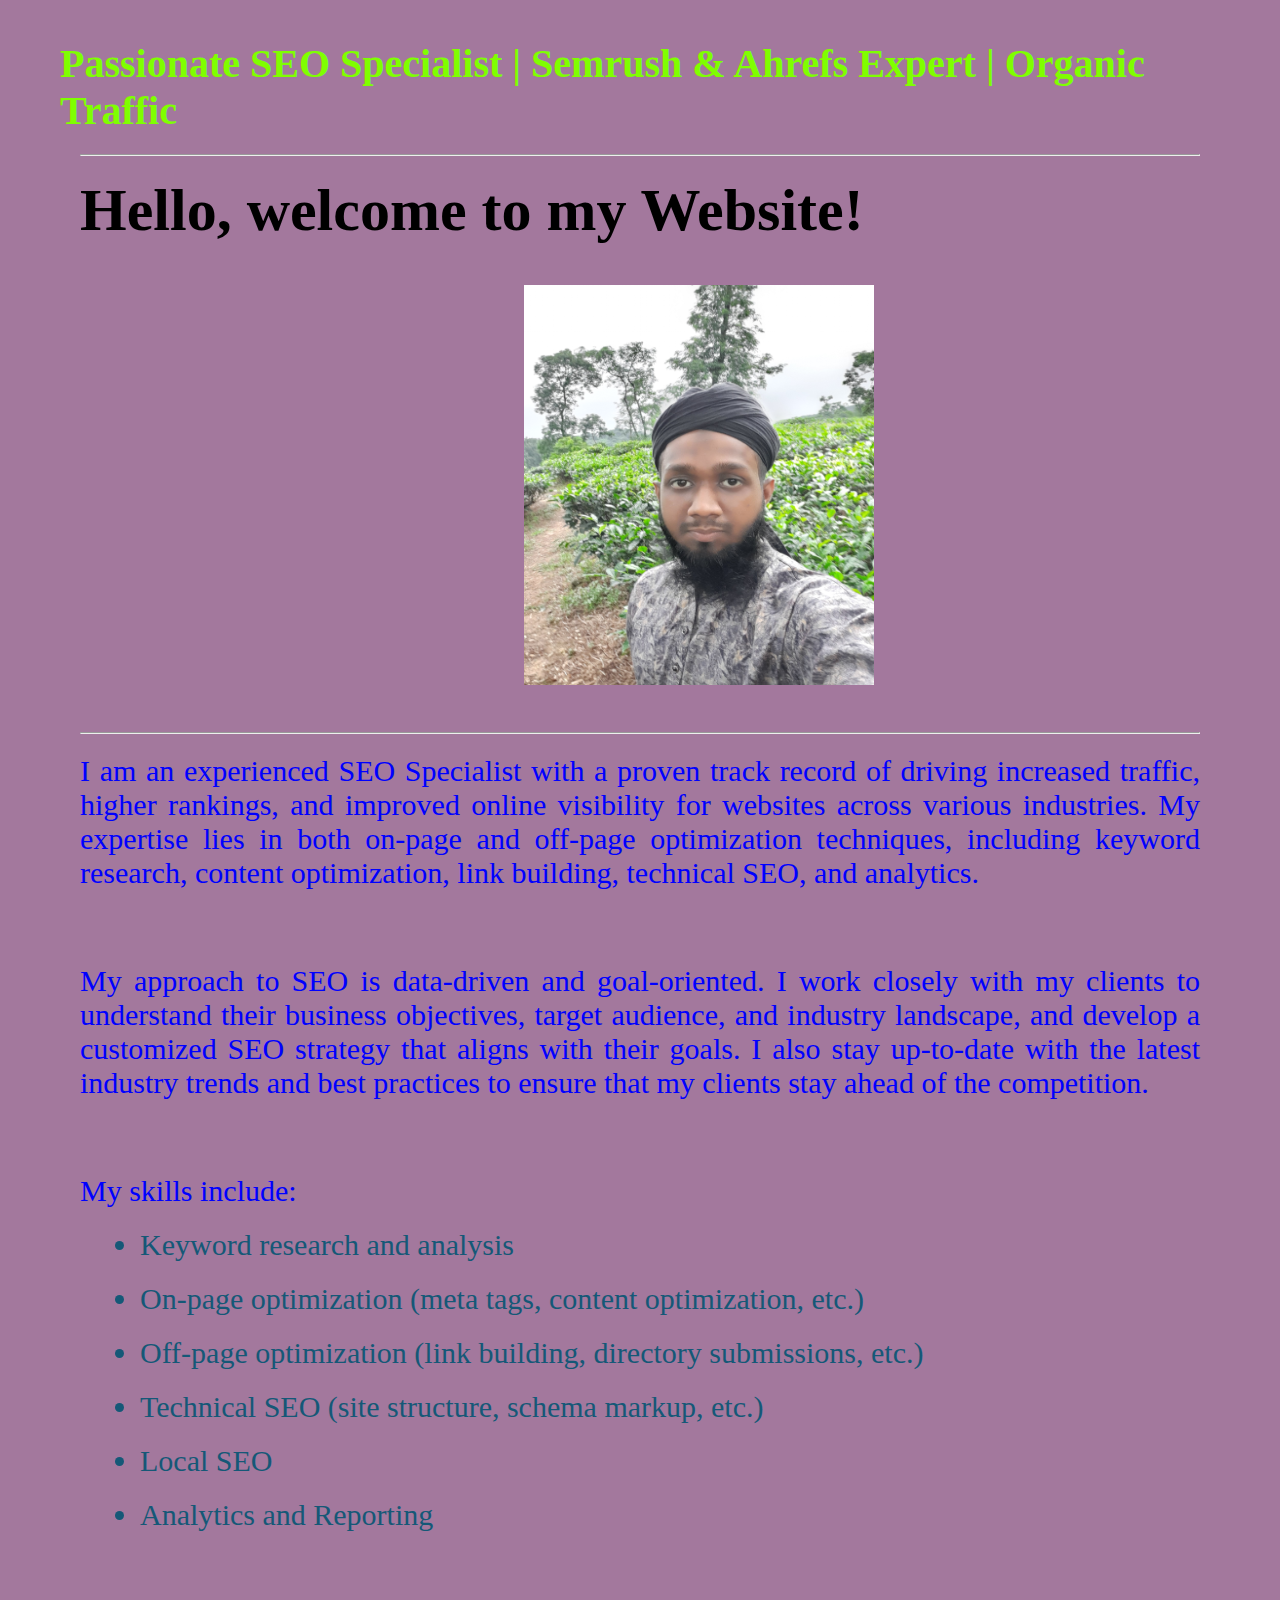
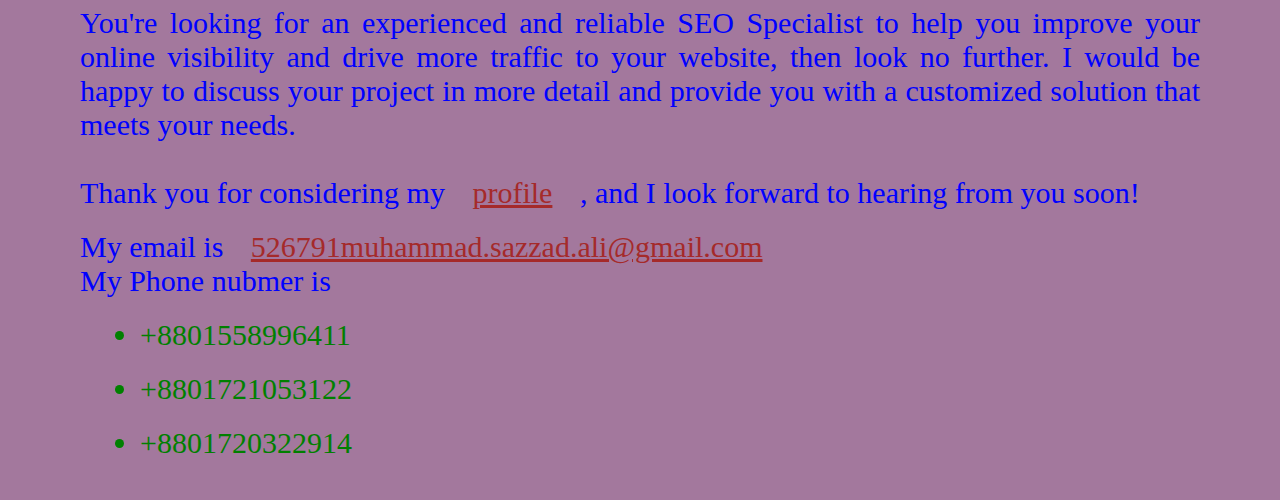
<file: index.html>
<!DOCTYPE html>
<html lang="en">
<head>
    <meta charset="UTF-8">
    <meta http-equiv="X-UA-Compatible" content="IE=edge">
    <meta name="viewport" content="width=device-width, initial-scale=1.0">
    <title>Md Sazzad Ali's Portfolio </title>
    <link rel="stylesheet" href="./styles.css">
</head>
<body>
    <!-- boss-->
    <h1 class="h1">Passionate SEO Specialist | Semrush & Ahrefs Expert | Organic Traffic</h1>
    <section >
    <hr>
        <h2> Hello, welcome to my Website!</h2>
        <img src="./20210901_063218.jpg" alt="Md Sazzad Ali" ><hr>

<P class="text">I am an experienced SEO Specialist with a proven track record of driving increased traffic, higher rankings, and improved online visibility for websites across various industries. My expertise lies in both on-page and off-page optimization techniques, including keyword research, content optimization, link building, technical SEO, and analytics.</p><br/>

<P class="text">My approach to SEO is data-driven and goal-oriented. I work closely with my clients to understand their business objectives, target audience, and industry landscape, and develop a customized SEO strategy that aligns with their goals. I also stay up-to-date with the latest industry trends and best practices to ensure that my clients stay ahead of the competition.</p> <br/>

<p class="text">My skills include:<br/>
<ul>
    <li class="list">Keyword research and analysis</li>
    <li class="list">On-page optimization (meta tags, content optimization, etc.)</li>
    <li class="list">Off-page optimization (link building, directory submissions, etc.)</li>
    <li class="list">Technical SEO (site structure, schema markup, etc.)</li>
    <li class="list">Local SEO</li>
    <li class="list">Analytics and Reporting</li>
</ul>
</p>
<br/>
<p class="text"> You're looking for an experienced and reliable SEO Specialist to help you improve your online visibility and drive more traffic to your website, then look no further. I would be happy to discuss your project in more detail and provide you with a customized solution that meets your needs. <br/><br/> Thank you for considering my <a target="_blank" href="https://www.upwork.com/freelancers/~01f4c0dc1950914d7f?s=1017484851352698933">profile</a> , and I look forward to hearing from you soon!
    
</P>

<p class="text">My email is <a target="_blank" href="https://mail.google.com/mail/u/0/?tab=rm&ogbl#inbox?compose=CllgCKCCSKCgzvkDhZsmXbFZsTWFKKFTRljxDbGPvXlXlNzjqRSwVrhRxrCgNJvtKfdNtdxbMbB" >526791muhammad.sazzad.ali@gmail.com</a> <br>
   My Phone nubmer is <ul>
    <li>+8801558996411</li>
    <li>+8801721053122</li>
    <li>+8801720322914</li>
   </ul> 
</p>
</section>
</body>
</html>
</file>
<file: styles.css>
*{
    background-color: rgb(163, 120, 157);
    font-size: 30px;
    margin: 20px;
    
}

img{
    margin-left: 40%;
    height: 400px ;
    width:  350px ;
}
h1{ 
    color: chartreuse;
    font-size: 40px;    
}
h2{
    font-size: 2rem;
}

li{
    color: green;
}
a{
    color:brown;
}
p{
    color: rgb(3, 59, 22);
}

.text{ 
    color: blue;
    text-align: justify;

}
.list{
    color: rgb(21, 88, 119);
}
</file>
